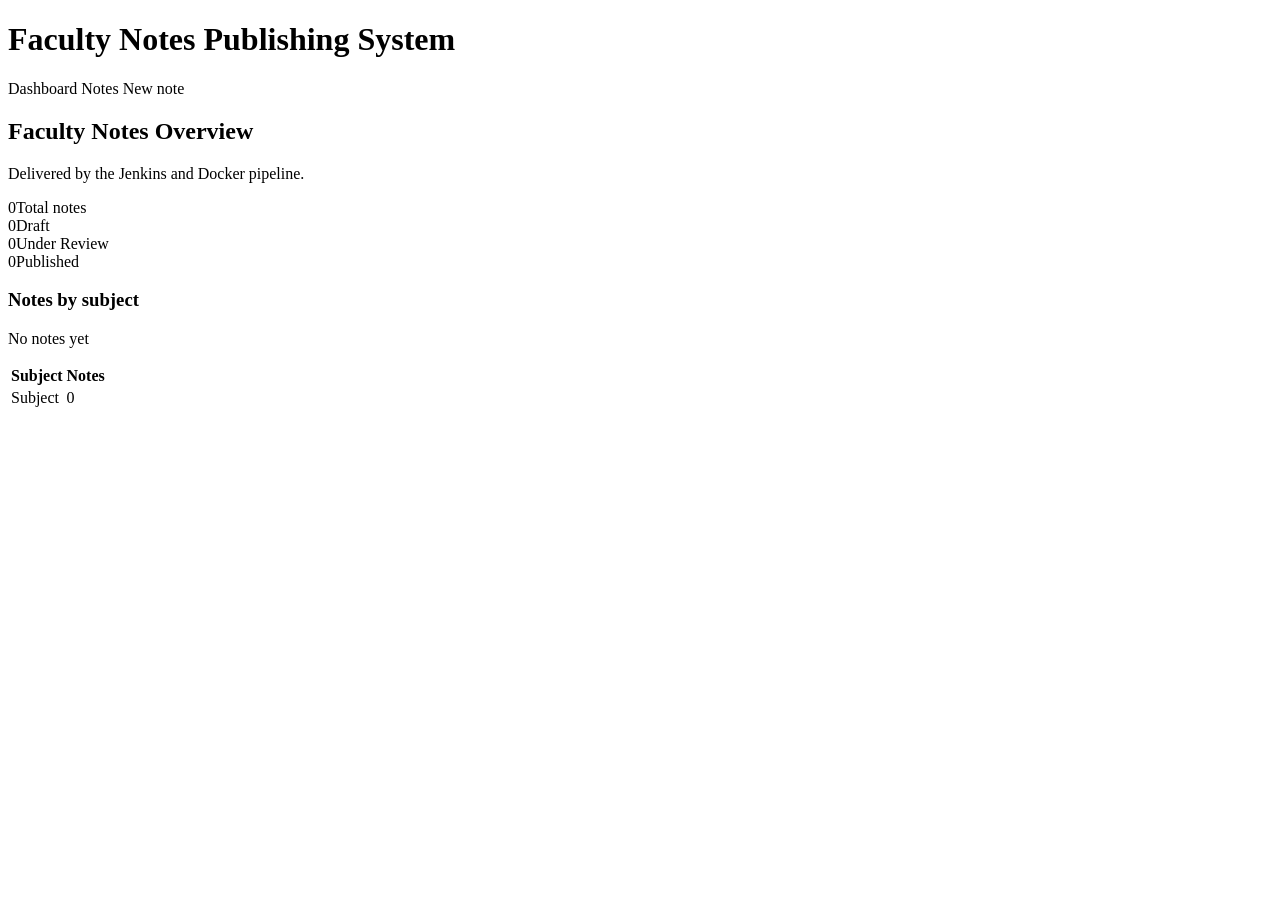
<file: src/main/resources/templates/index.html>
<!DOCTYPE html>
<html lang="en" xmlns:th="http://www.thymeleaf.org">
<head>
  <meta charset="UTF-8">
  <meta name="viewport" content="width=device-width, initial-scale=1">
  <title>Faculty Notes Publishing System</title>
  <link rel="stylesheet" th:href="@{/css/style.css}">
</head>
<body>
<header>
  <h1>Faculty Notes Publishing System</h1>
  <nav>
    <a th:href="@{/}" id="nav-dashboard">Dashboard</a>
    <a th:href="@{/notes}" id="nav-notes">Notes</a>
    <a th:href="@{/notes/new}" id="nav-new">New note</a>
  </nav>
</header>
<main>
  <h2>Faculty Notes Overview</h2>
  <p id="pipeline-banner">Delivered by the Jenkins and Docker pipeline.</p>
  <div class="cards">
    <div class="card"><span class="num" id="count-total" th:text="${totalCount}">0</span>Total notes</div>
    <div class="card"><span class="num" id="count-draft" th:text="${draftCount}">0</span>Draft</div>
    <div class="card"><span class="num" id="count-review" th:text="${reviewCount}">0</span>Under Review</div>
    <div class="card"><span class="num" id="count-published" th:text="${publishedCount}">0</span>Published</div>
  </div>

  <h3>Notes by subject</h3>
  <p id="no-subjects" th:if="${#lists.isEmpty(subjectCounts)}">No notes yet</p>
  <table id="subject-table" th:unless="${#lists.isEmpty(subjectCounts)}">
    <thead>
      <tr><th>Subject</th><th>Notes</th></tr>
    </thead>
    <tbody>
      <tr th:each="s : ${subjectCounts}">
        <td th:text="${s.subject}">Subject</td>
        <td th:text="${s.total}">0</td>
      </tr>
    </tbody>
  </table>
</main>
</body>
</html>
</file>
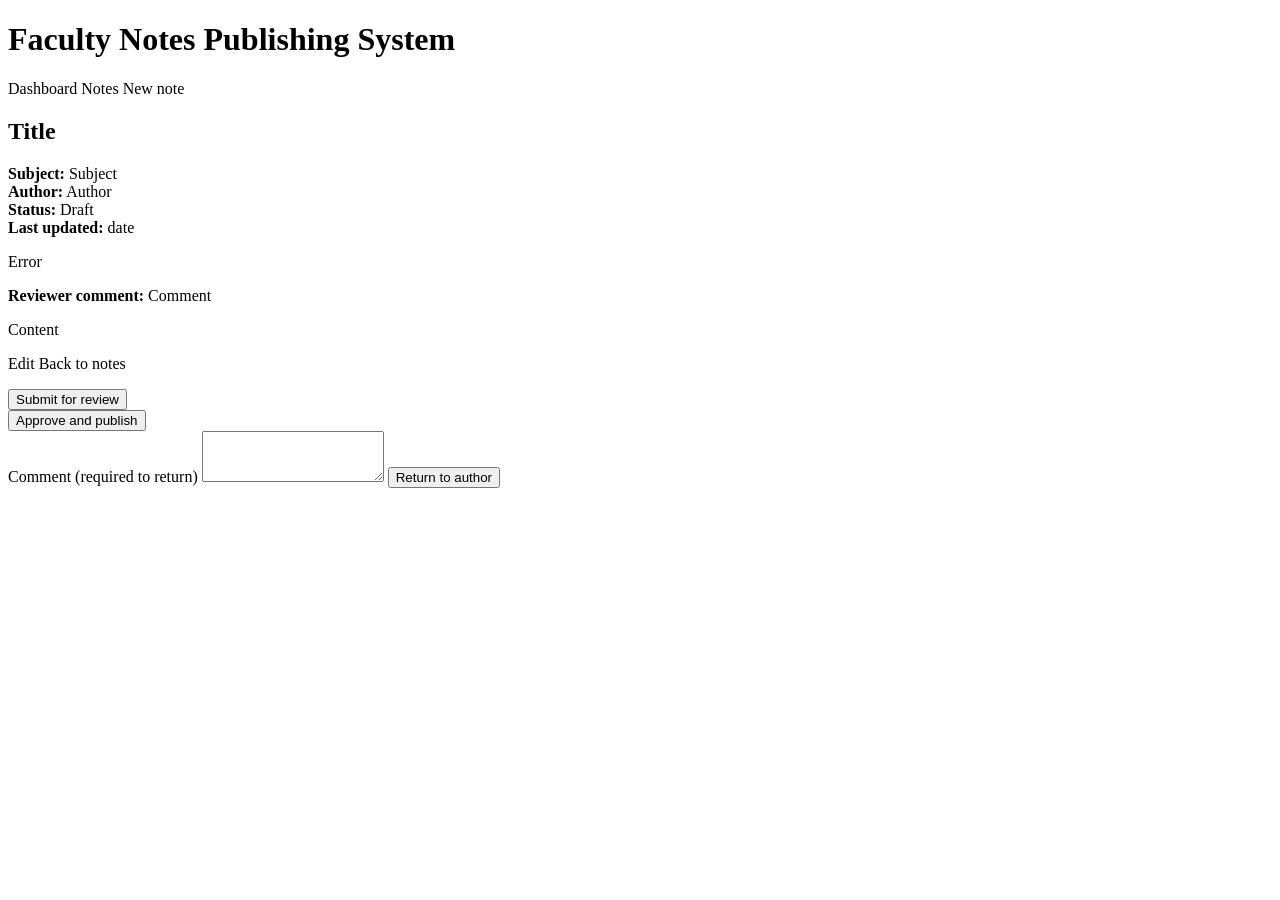
<file: src/main/resources/templates/notes/detail.html>
<!DOCTYPE html>
<html lang="en" xmlns:th="http://www.thymeleaf.org">
<head>
  <meta charset="UTF-8">
  <meta name="viewport" content="width=device-width, initial-scale=1">
  <title>Note - Faculty Notes Publishing System</title>
  <link rel="stylesheet" th:href="@{/css/style.css}">
</head>
<body>
<header>
  <h1>Faculty Notes Publishing System</h1>
  <nav>
    <a th:href="@{/}" id="nav-dashboard">Dashboard</a>
    <a th:href="@{/notes}" id="nav-notes">Notes</a>
    <a th:href="@{/notes/new}" id="nav-new">New note</a>
  </nav>
</header>
<main>
  <h2 id="note-title" th:text="${note.title}">Title</h2>
  <p>
    <strong>Subject:</strong> <span id="note-subject" th:text="${note.subject}">Subject</span><br>
    <strong>Author:</strong> <span id="note-author" th:text="${note.author}">Author</span><br>
    <strong>Status:</strong> <span id="note-status" th:text="${note.status.label}">Draft</span><br>
    <strong>Last updated:</strong>
    <span id="note-updated" th:text="${#temporals.format(note.updatedAt, 'dd MMM yyyy HH:mm')}">date</span>
  </p>

  <p class="error" id="flash-error" th:if="${error}" th:text="${error}">Error</p>
  <p id="review-comment" th:if="${note.reviewComment != null}">
    <strong>Reviewer comment:</strong> <span th:text="${note.reviewComment}">Comment</span>
  </p>

  <div id="note-content" style="white-space: pre-wrap;" th:text="${note.content}">Content</div>

  <p>
    <a class="btn" id="edit-button" th:if="${canEdit}" th:href="@{/notes/{id}/edit(id=${note.id})}">Edit</a>
    <a class="btn" id="back-link" th:href="@{/notes}">Back to notes</a>
  </p>

  <form method="post" th:if="${canEdit}" th:action="@{/notes/{id}/submit(id=${note.id})}">
    <button type="submit" id="submit-button">Submit for review</button>
  </form>

  <div th:if="${canReview}">
    <form method="post" th:action="@{/notes/{id}/approve(id=${note.id})}">
      <button type="submit" id="approve-button">Approve and publish</button>
    </form>
    <form method="post" th:action="@{/notes/{id}/return(id=${note.id})}">
      <label for="comment">Comment (required to return)</label>
      <textarea id="comment" name="comment" rows="3"></textarea>
      <button type="submit" id="return-button">Return to author</button>
    </form>
  </div>
</main>
</body>
</html>
</file>
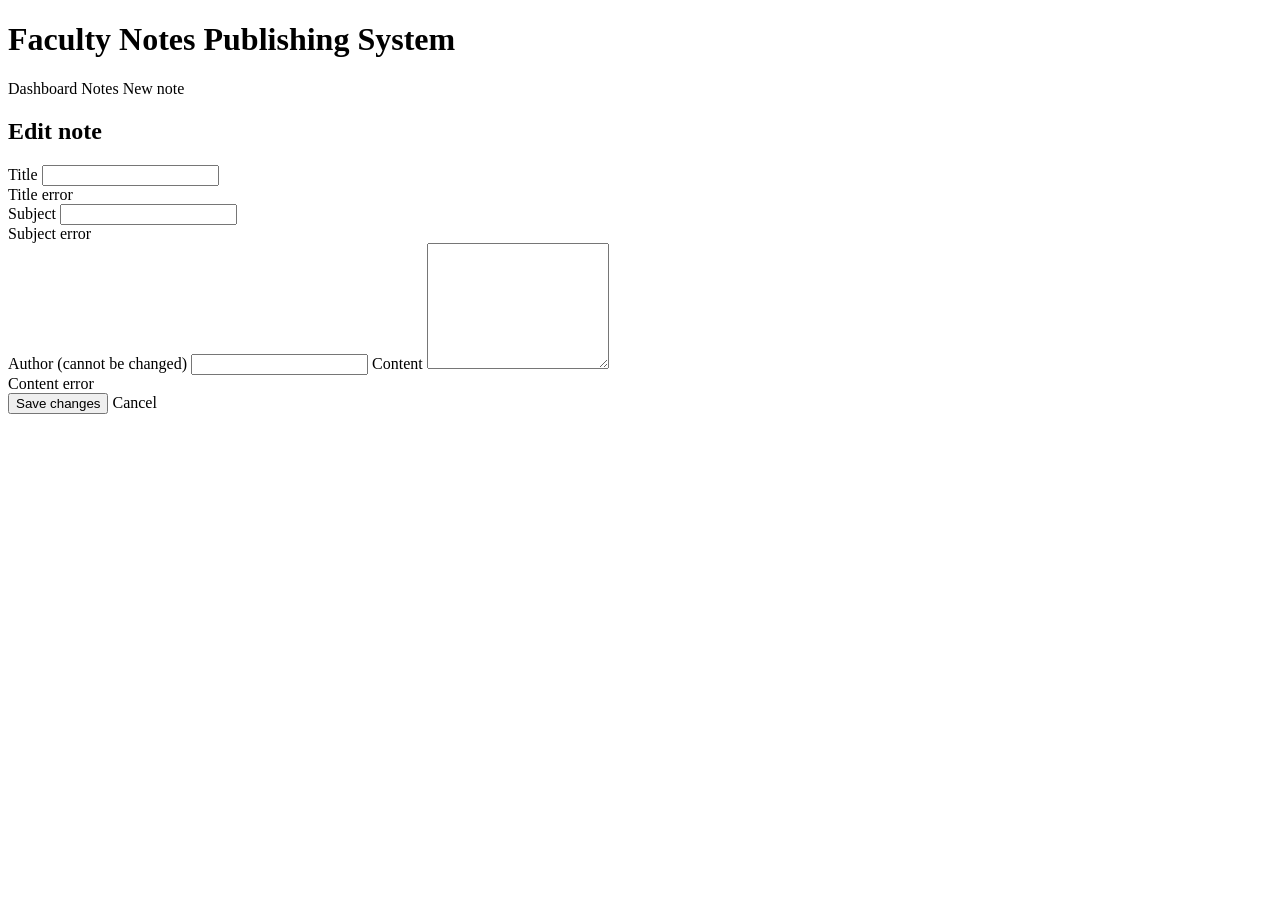
<file: src/main/resources/templates/notes/edit.html>
<!DOCTYPE html>
<html lang="en" xmlns:th="http://www.thymeleaf.org">
<head>
  <meta charset="UTF-8">
  <meta name="viewport" content="width=device-width, initial-scale=1">
  <title>Edit note - Faculty Notes Publishing System</title>
  <link rel="stylesheet" th:href="@{/css/style.css}">
</head>
<body>
<header>
  <h1>Faculty Notes Publishing System</h1>
  <nav>
    <a th:href="@{/}" id="nav-dashboard">Dashboard</a>
    <a th:href="@{/notes}" id="nav-notes">Notes</a>
    <a th:href="@{/notes/new}" id="nav-new">New note</a>
  </nav>
</header>
<main>
  <h2>Edit note</h2>
  <form method="post" th:action="@{/notes/{id}(id=${note.id})}" th:object="${note}">
    <label for="title">Title</label>
    <input type="text" id="title" th:field="*{title}">
    <div class="error" th:if="${#fields.hasErrors('title')}" th:errors="*{title}">Title error</div>

    <label for="subject">Subject</label>
    <input type="text" id="subject" th:field="*{subject}">
    <div class="error" th:if="${#fields.hasErrors('subject')}" th:errors="*{subject}">Subject error</div>

    <label for="author">Author (cannot be changed)</label>
    <input type="text" id="author" th:field="*{author}" readonly>

    <label for="content">Content</label>
    <textarea id="content" rows="8" th:field="*{content}"></textarea>
    <div class="error" th:if="${#fields.hasErrors('content')}" th:errors="*{content}">Content error</div>

    <button type="submit" id="save-button">Save changes</button>
    <a class="btn" id="cancel-link" th:href="@{/notes/{id}(id=${note.id})}">Cancel</a>
  </form>
</main>
</body>
</html>
</file>
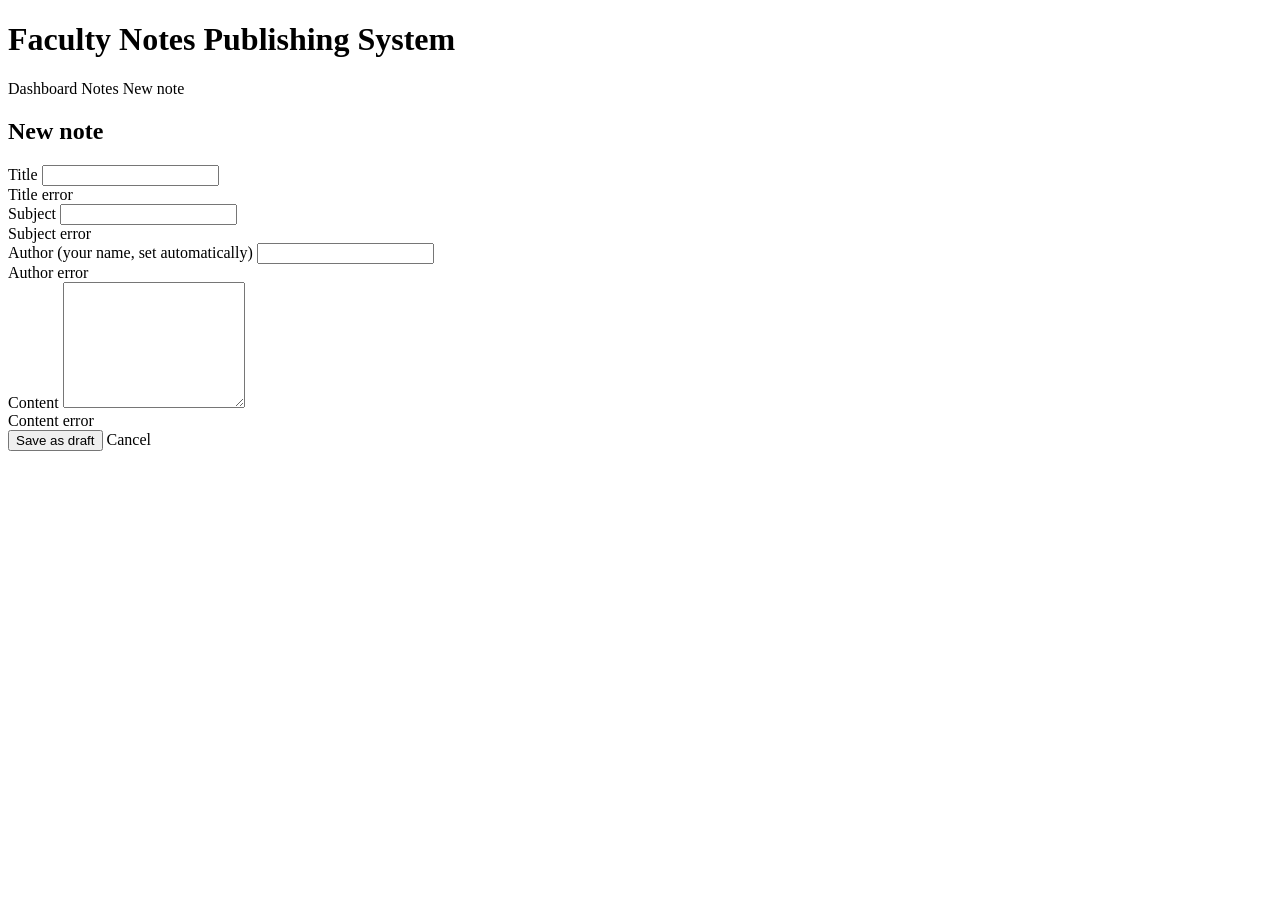
<file: src/main/resources/templates/notes/form.html>
<!DOCTYPE html>
<html lang="en" xmlns:th="http://www.thymeleaf.org">
<head>
  <meta charset="UTF-8">
  <meta name="viewport" content="width=device-width, initial-scale=1">
  <title>New note - Faculty Notes Publishing System</title>
  <link rel="stylesheet" th:href="@{/css/style.css}">
</head>
<body>
<header>
  <h1>Faculty Notes Publishing System</h1>
  <nav>
    <a th:href="@{/}" id="nav-dashboard">Dashboard</a>
    <a th:href="@{/notes}" id="nav-notes">Notes</a>
    <a th:href="@{/notes/new}" id="nav-new">New note</a>
  </nav>
</header>
<main>
  <h2>New note</h2>
  <form method="post" th:action="@{/notes}" th:object="${note}">
    <label for="title">Title</label>
    <input type="text" id="title" th:field="*{title}">
    <div class="error" th:if="${#fields.hasErrors('title')}" th:errors="*{title}">Title error</div>

    <label for="subject">Subject</label>
    <input type="text" id="subject" th:field="*{subject}">
    <div class="error" th:if="${#fields.hasErrors('subject')}" th:errors="*{subject}">Subject error</div>

    <label for="author">Author (your name, set automatically)</label>
    <input type="text" id="author" th:field="*{author}" readonly>
    <div class="error" th:if="${#fields.hasErrors('author')}" th:errors="*{author}">Author error</div>

    <label for="content">Content</label>
    <textarea id="content" rows="8" th:field="*{content}"></textarea>
    <div class="error" th:if="${#fields.hasErrors('content')}" th:errors="*{content}">Content error</div>

    <button type="submit" id="save-button">Save as draft</button>
    <a class="btn" th:href="@{/notes}">Cancel</a>
  </form>
</main>
</body>
</html>
</file>
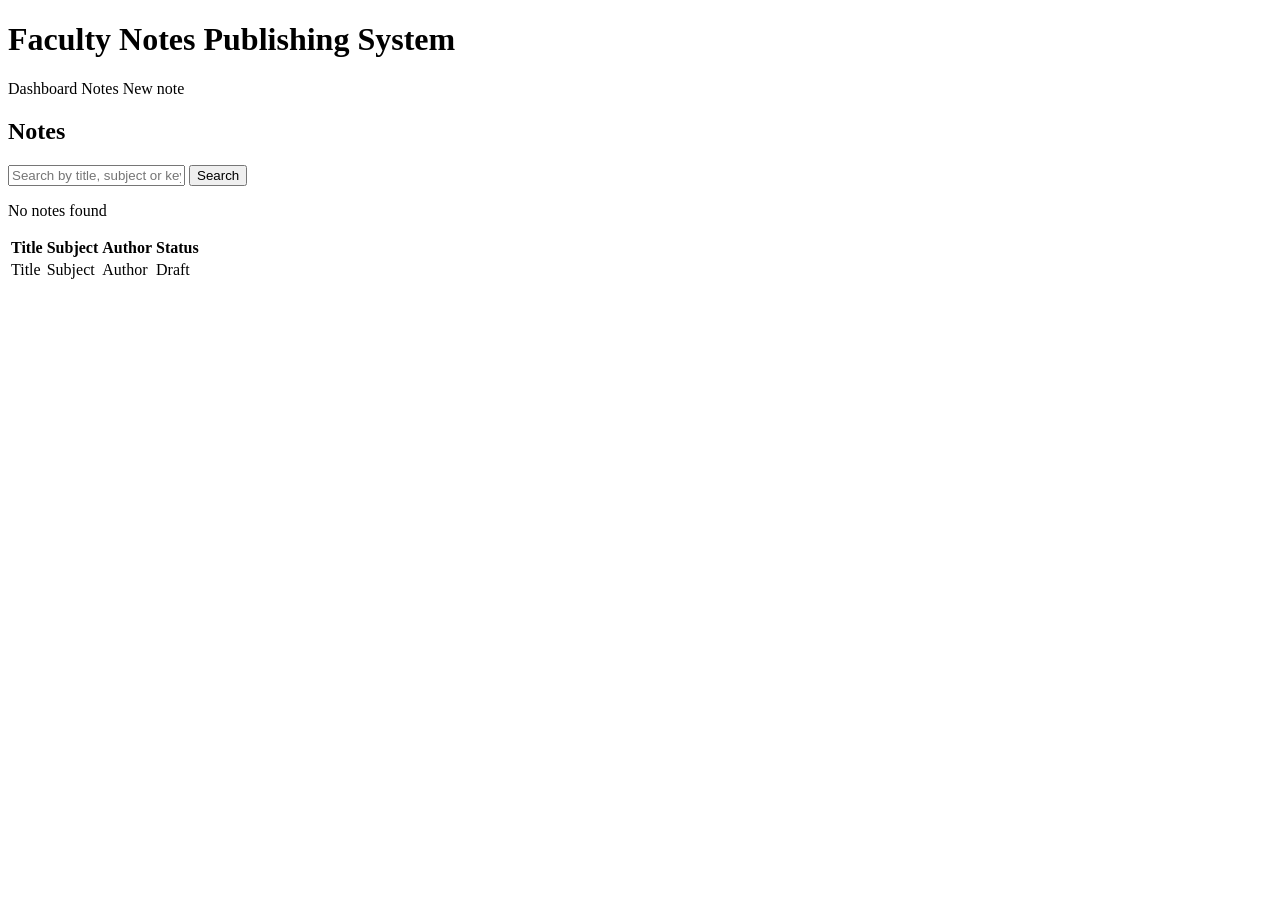
<file: src/main/resources/templates/notes/list.html>
<!DOCTYPE html>
<html lang="en" xmlns:th="http://www.thymeleaf.org">
<head>
  <meta charset="UTF-8">
  <meta name="viewport" content="width=device-width, initial-scale=1">
  <title>Notes - Faculty Notes Publishing System</title>
  <link rel="stylesheet" th:href="@{/css/style.css}">
</head>
<body>
<header>
  <h1>Faculty Notes Publishing System</h1>
  <nav>
    <a th:href="@{/}" id="nav-dashboard">Dashboard</a>
    <a th:href="@{/notes}" id="nav-notes">Notes</a>
    <a th:href="@{/notes/new}" id="nav-new">New note</a>
  </nav>
</header>
<main>
  <h2>Notes</h2>
  <form class="search" method="get" th:action="@{/notes}">
    <input type="text" name="q" id="search-box" th:value="${q}" placeholder="Search by title, subject or keyword">
    <button type="submit" id="search-button">Search</button>
  </form>

  <p class="empty" id="no-results" th:if="${#lists.isEmpty(notes)}">No notes found</p>

  <table id="notes-table" th:unless="${#lists.isEmpty(notes)}">
    <thead>
      <tr><th>Title</th><th>Subject</th><th>Author</th><th>Status</th></tr>
    </thead>
    <tbody>
      <tr th:each="n : ${notes}">
        <td><a class="note-link" th:href="@{/notes/{id}(id=${n.id})}" th:text="${n.title}">Title</a></td>
        <td th:text="${n.subject}">Subject</td>
        <td th:text="${n.author}">Author</td>
        <td th:text="${n.status.label}">Draft</td>
      </tr>
    </tbody>
  </table>
</main>
</body>
</html>
</file>
